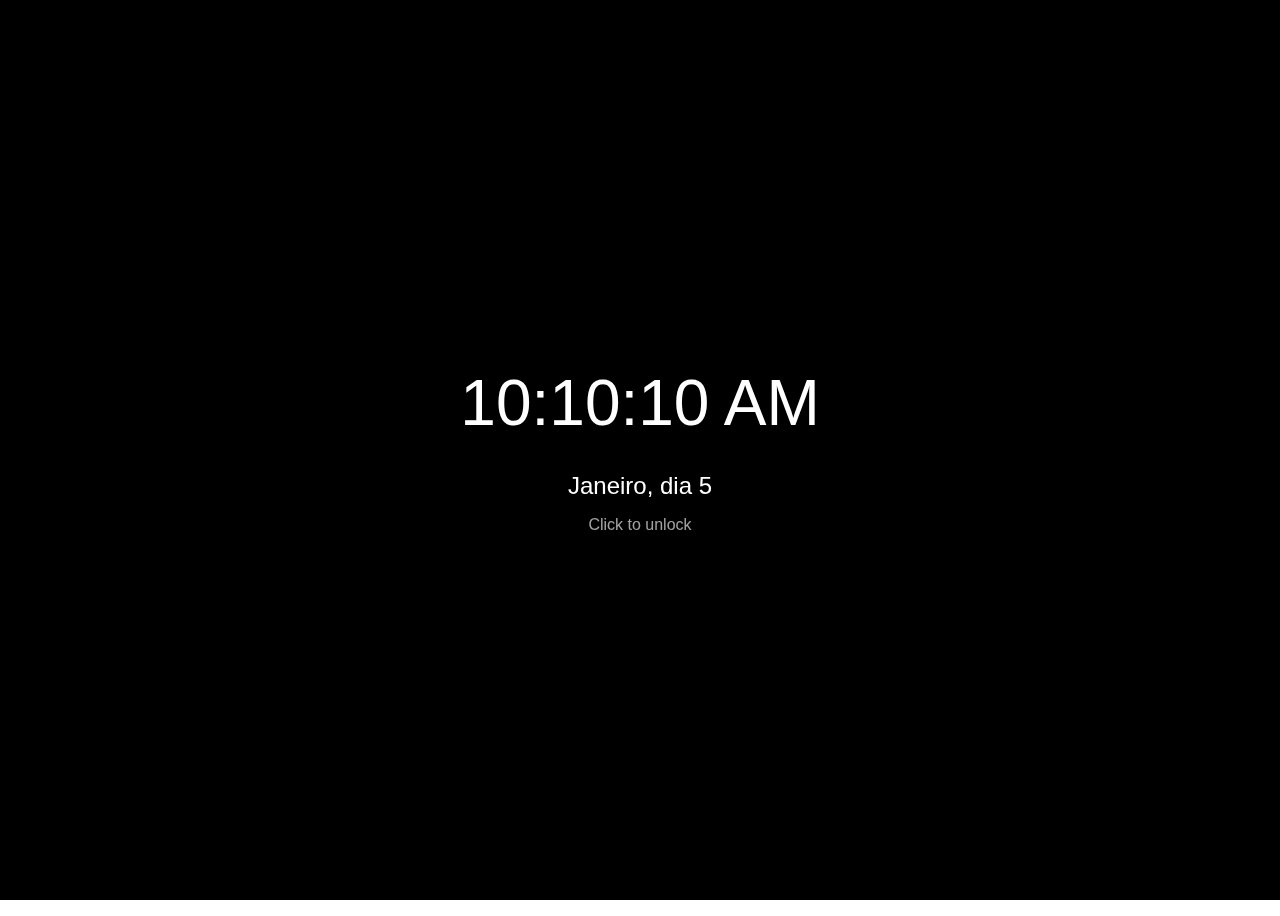
<file: lockscreen.html>
<!DOCTYPE html>
<html lang="en">

<head>
    <meta charset="UTF-8">
    <meta http-equiv="X-UA-Compatible" content="IE=edge">
    <meta name="viewport" content="width=device-width, initial-scale=1.0">
    <title>LOCKSCREEN</title>
    <link rel="stylesheet" href="/style.css">
</head>

<body>
<div id='Lockscreen' class="Lockscreen">
    <div class="lockscreen-bg"></div>
    <div id="lockscreen-time" class="lockscreen-time">
        <div id="currentTime" class="lockscreen-time-clock">
            10:10:10 AM
        </div>
        <div class="lockscreen-time-day">
            <span id="current">Janeiro, dia 5</span>
        </div>
        <div class="lockscreen-msg">
            Click to unlock
        </div>
    </div>
    <div id='Lockscreen-Login' class="lockscreen-login">
        <div id='lockscreen-login-form' class="lockscreen-login-form">
            <div class="lockscreen-image">
                <i style="font-size:2.7rem" class="fa fa-user-circle"></i>
            </div>
            <h1 id="lockscreen-name" class="lockscreen-name">Username</h1>
            <form id="lockscreen-form" action="unlocked" method="get">
                <input id="lockscreen-password" name="pass" placeholder="Senha" type="password"/>
            </form>
        </div>
    </div>
</div>
<div id="lockscreen-toolip" class="lockscreen-toolip">
    <div title="Click to lock-screen">
        <i class="fa fa-desktop" aria-hidden="true"></i>
    </div>
    <div title="Log-out">
        <i class="fa-solid fa-arrow-right-from-bracket"></i>
    </div>
</div>
<div class="show-lockscreen"><i title="Click to lock-screen" onclick="lockscreen_button_click()" class="fa fa-desktop"
                                aria-hidden="true"></i></div>
</body>
<script src="/scripts/relogio.js"></script>
<script src="/scripts/script.js"></script>
</html>
</file>
<file: style.css>
*{
    font-family: -apple-system, BlinkMacSystemFont, sans-serif;
  }
  body{
    width: 100vw;
    height: 100vh;
    overflow: hidden;
  }
  .show-lockscreen{
    display:flex;
    justify-content:center;
    align-items:center;
    height:100vh;
    cursor:pointer;
    overflow: hidden;
  }
  .show-lockscreen i{
    width:40px;
    height:40px;
    display:flex;
    justify-content:center;
    align-items:center;
    border-radius:50%;
  }
  .show-lockscreen i:hover{
    background:rgba(2,2,2,0.1);
  }
  .Lockscreen {
      position: fixed;
      width: 100vw;
      height: 100vh;
      top: 0;
      left: 0;
      background: rgb(0, 0, 0);
      z-index: 1000;
      transition: margin-top 1s;
      overflow: hidden;
  }
  
  .Lockscreen.lockscreen-active {
      margin-top: 0;
      transition: margin-top 1s;
  }
  .Lockscreen.lockscreen-deactive {
      margin-top: -100vh;
      transition: margin-top 1s;
  }
  
  
  .lockscreen-bg {
      position: absolute;
      width: 100vw;
      height: 100vh;
      top: 0;
      left: 0;
      background: url('https://raw.githubusercontent.com/shivansh-nalwaya/shivansh-nalwaya.github.io/v3/assets/lockscreen_bg1.png');
      background-repeat: no-repeat;
      background-size: cover;
  }
  
  .lockscreen-time {
      position: absolute;
      width: 100vw;
      height: 100vh;
      top: 0;
      left: 0;
      z-index: 11;
      display: flex;
      justify-content: center;
      align-items: center;
      color: white;
      font-size: 4rem;
      flex-direction: column;
      transition: margin-top 1s, opacity 1s;
  
  }
  
  .lockscreen-time-day {
      font-size: 1.5rem;
      margin-top: 2rem;
  }
  
  .lockscreen-msg {
      margin-top: 1rem;
      font-size: 1rem;
      color: rgb(228, 228, 228, 0.7);
  }
  
  .lockscreen-login {
      position: absolute;
      width: 100vw;
      height: 100vh;
      top: 0;
      left: 0;
      z-index: 10;
      backdrop-filter: blur(0px);
      display: flex;
      justify-content: center;
      align-items: center;
      flex-direction: column;
      transition: backdrop-filter 1s, background 1s;
  
  }
  
  .lockscreen-image {
      background: rgb(255, 255, 255, 0.2);
      width: 4rem;
      height: 4rem;
      border-radius: 50%;
  }
  
  .lockscreen-login .lockscreen-login-form {
      display: flex;
      justify-content: center;
      align-items: center;
      flex-direction: column;
      opacity: 0;
      margin-top: 20rem;
      transition: margin-top 1s, opacity 1s;
  }
  
  .lockscreen-login .lockscreen-login-form.active_lockscreen {
      opacity: 1;
      margin-top: 0rem;
      transition: margin-top 1s, opacity 1s;
  }
  
  
  .lockscreen-login .lockscreen-login-form>* {
      display: flex;
      text-align: center;
      align-items: center;
      justify-content: center;
      margin-top: 1rem;
      color: white;
  }
  
  .lockscreen-name {
      display: flex;
      text-align: center;
      align-items: center;
      justify-content: center;
      font-size: 1.5rem;
      font-family: 'Franklin Gothic Medium', 'Arial Narrow', Arial, sans-serif;
  }
  
  .lockscreen-login .lockscreen-login-form input {
      width: 15rem;
      height: 1.5rem;
      background: rgb(255, 255, 255, 0.1);
      border: none;
      color: white;
      border-radius: 3px;
      resize: none;
      outline: none;
      font-family: Verdana, Geneva, Tahoma, sans-serif;
      padding: 0.5rem;
      box-sizing: border-box;
  }
  
  ::placeholder{
      color: rgb(255, 255, 255, 0.3);
  }
  
  .lockscreen-login-form-incorrect {
      animation: shake 0.3s 2 linear;
  }
  
  @keyframes shake {
  
      0%,
      100% {
          margin-left: 0px;
      }
  
      25% {
          margin-left: -20px;
      }
      
      50% {
          margin-left: 0px;
      }
  
      75% {
          margin-left: 20px;
      }
  }
  
  
  .lockscreen-login.active_lockscreen {
      background: rgb(0, 0, 0, 0.3);
      backdrop-filter: blur(50px);
      transition: backdrop-filter 1s, background 1s;
  }
  
  .lockscreen-time.active_lockscreen {
      opacity: 0;
      margin-top: -20rem;
      transition: margin-top 1s, opacity 1s;
  
  }
  
  .lockscreen-toolip {
      position: fixed;
      z-index: 1000;
      cursor: pointer;
      bottom: 1rem;
      right: 2rem;
      color: white;
      display: flex;
      justify-content: center;
      align-items: center;
      flex-direction: row;
      gap: 0.5rem;
      margin-bottom: -10rem;
      opacity: 0;
      transition: opacity 1s, margin-bottom 1s;
  }
  
  .lockscreen-toolip>* {
      display: flex;
      justify-content: center;
      align-items: center;
      text-align: center;
      height: 2.5rem;
      width: 2.5rem;
      border-radius: 50%;
  }
  
  .lockscreen-toolip>*:hover {
      background: rgb(255, 255, 255, 0.1);
  }
  
  .lockscreen-toolip.active_lockscreen {
      margin-bottom: 0rem;
      opacity: 1;
      transition: opacity 1s, margin-bottom 1s;
  
  }
</file>
